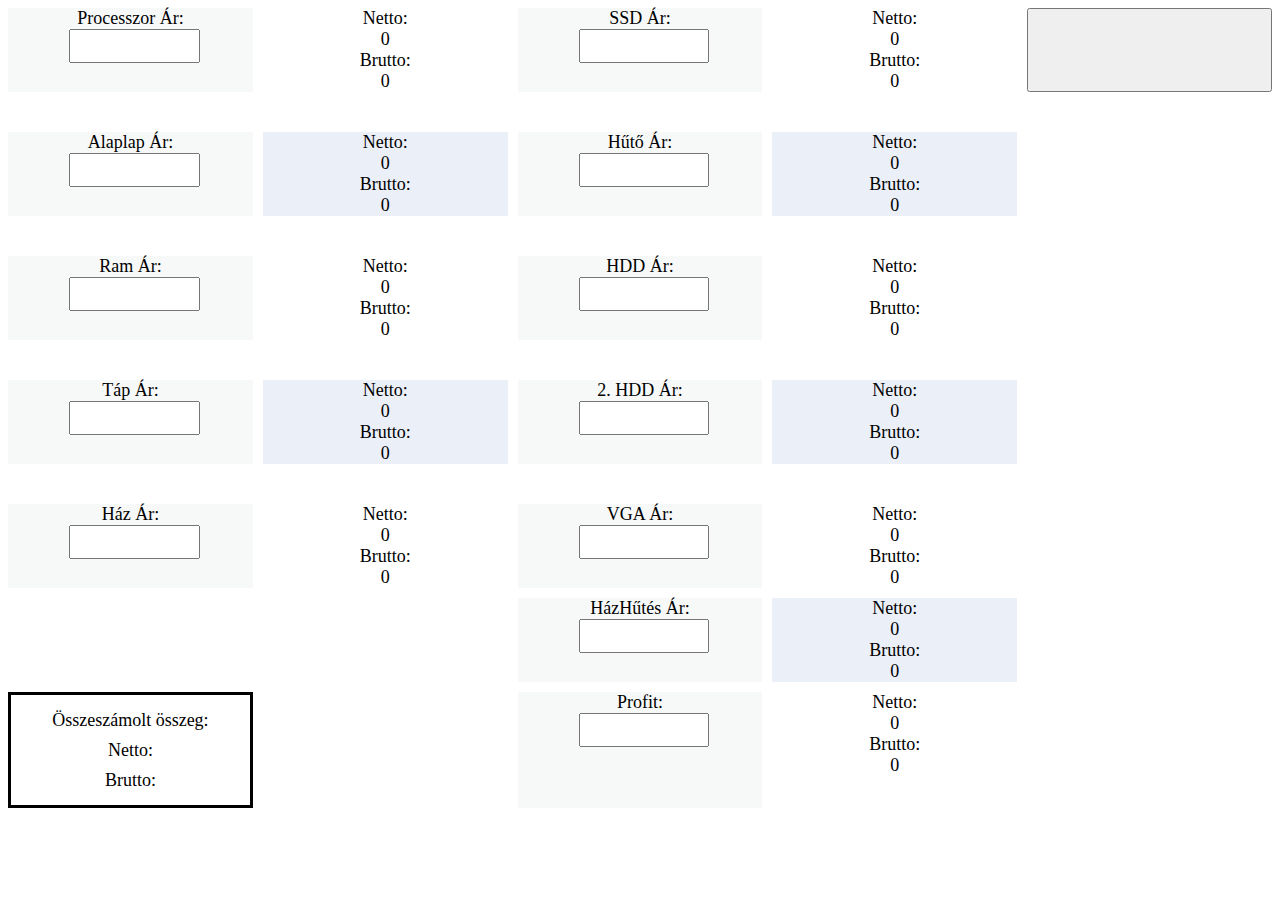
<file: index.html>
<!DOCTYPE html>
<html lang="en">
<head>
    <meta charset="UTF-8">
    <meta http-equiv="X-UA-Compatible" content="IE=edge">
    <meta name="viewport" content="width=device-width, initial-scale=1.0">
   <script src="script.js"></script>
   <link rel="stylesheet" href="style.css">
</head>
<body>

    <div class="wrapper">
        <div class="one">  <label for="cpuprice">Processzor Ár:</label>
            <input type="number" id="cpu" name="item"></div>
        <div class="two">Netto: <div id="cpuafa"> 0</div> Brutto: <div id="cpuwafa"> 0</div></div>

        <div class="three">   <label for="mobprice">Alaplap Ár:</label>
            <input type="number" id="mob" name="item"></div>
        <div class="four">Netto: <div id="mobafa"> 0</div> Brutto: <div id="mobwafa"> 0</div></div>

        <div class="five">    <label for="ramprice">Ram Ár:</label>
            <input type="number" id="ram" name="item">    </div>
        <div class="six">Netto: <div id="ramafa"> 0</div> Brutto: <div id="ramwafa"> 0</div></div>

        <div class="seven">    <label for="psuprice">Táp Ár:</label>
            <input type="number" id="psu" name="item">    </div>
        <div class="eight">Netto: <div id="psuafa"> 0</div> Brutto: <div id="psuwafa"> 0</div></div>

        <div class="nine">    <label for="casprice">Ház Ár:</label>
                <input type="number" id="cas" name="item">     </div> 
        <div class="ten">Netto: <div id="casafa"> 0</div> Brutto: <div id="caswafa"> 0</div></div>

        <div class="eleven">    <label for="ssdprice">SSD Ár:</label>
            <input type="number" id="ssd" name="item">     </div>
        <div class="twelve">Netto: <div id="ssdafa"> 0</div> Brutto: <div id="ssdwafa"> 0</div></div>

        <div class="thirteen"> Összeszámolt összeg: <div id="fullprice"></div> Netto: <div id="fullafa"></div> Brutto: <div id="fullwafa"></div>  </div>
     
        <div class="fifteen">    <label for="colprice">Hűtő Ár:</label>
            <input type="number" id="col" name="item">     </div> 
    <div class="sixteen">Netto: <div id="colafa"> 0</div> Brutto: <div id="colwafa"> 0</div></div>

        <div class="seventeen">    <label for="hddprice">HDD Ár:</label>
            <input type="number" id="hdd" name="item">     </div> 
    <div class="eightteen">Netto: <div id="hddafa"> 0</div> Brutto: <div id="hddwafa"> 0</div></div>

        <div class="nineteen">    <label for="hdsprice">2. HDD Ár:</label>
            <input type="number" id="hds" name="item">     </div> 
    <div class="twenty">Netto: <div id="hdsafa"> 0</div> Brutto: <div id="hdswafa"> 0</div></div>

        <div class="twentyone">    <label for="sdsprice">VGA  Ár:</label>
            <input type="number" id="sds" name="item">     </div> 
    <div class="twentytwo">Netto: <div id="sdsafa"> 0</div> Brutto: <div id="sdswafa"> 0</div></div>

        <div class="twentythree">    <label for="hhhprice">HázHűtés Ár:</label>
            <input type="number" id="hhh" name="item">     </div> 
    <div class="twentyfour">Netto: <div id="hhhafa"> 0</div> Brutto: <div id="hhhwafa"> 0</div></div>

        <div class="twentyfive">    <label for="anyprice">Profit:</label>
            <input type="number" id="any" name="item">     </div> 
    <div class="twentysix">Netto: <div id="anyafa"> 0</div> Brutto: <div id="anywafa"> 0</div></div>

<button onclick="document.getElementsByName('item').value = ''"></button>
    </div>
</body>
</html>
</file>
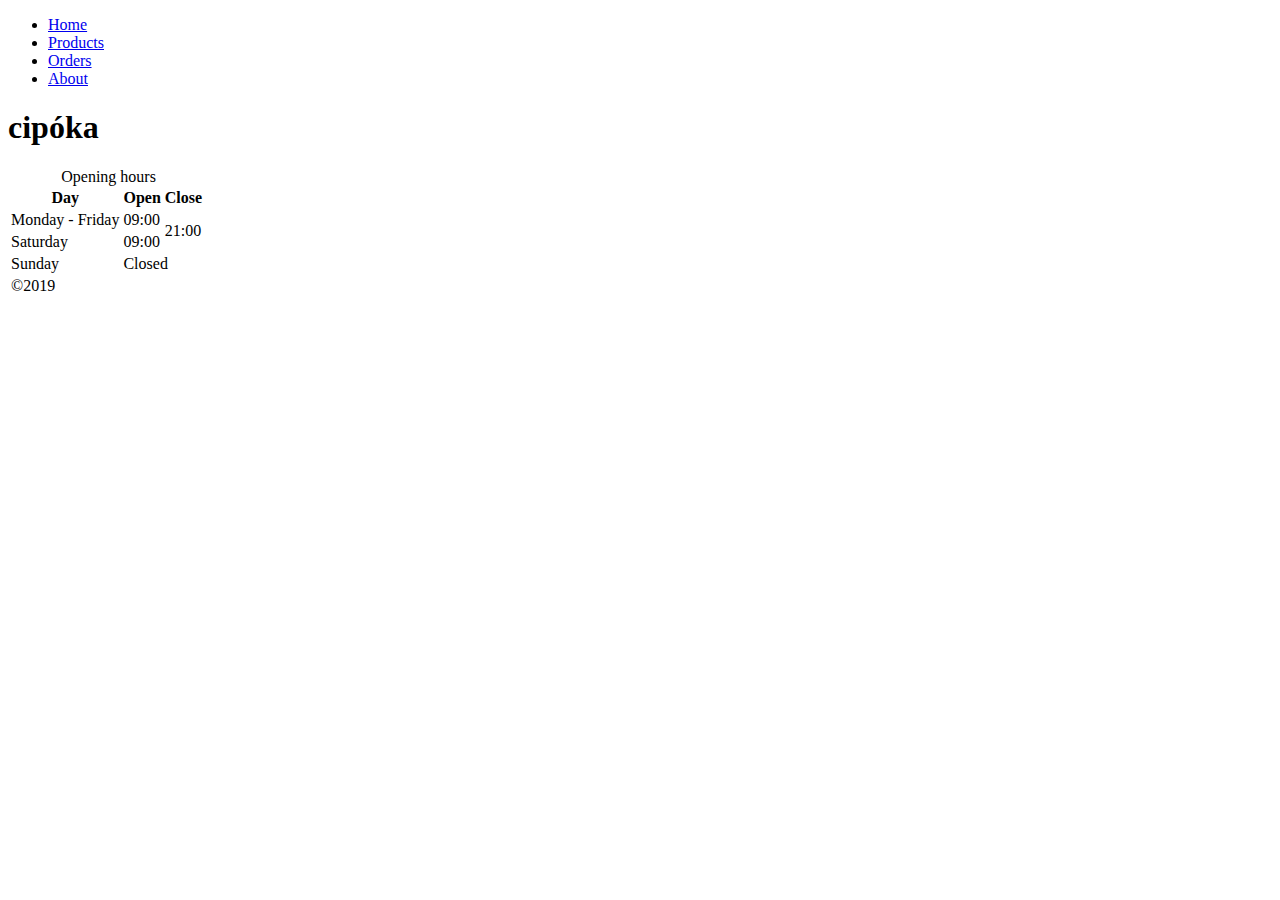
<file: about.html>
<!DOCTYPE html>
<html lang="en">
<head>
    <meta charset="UTF-8">
    <meta name="viewport" content="width=device-width, initial-scale=1.0">
    <title>Document</title>
</head>
<body>
    <ul>
        <li>
            <a href="/index.html">Home</a>
        </li>
        <li>
            <a href="/products.html">Products</a>
        </li>
        <li>
            <a href="/orders.html">Orders</a>
        </li>
        <li>
            <a href="/about.html">About</a>
        </li>
    </ul>
    <h1>
        cipóka
    </h1>
<table>
    <caption>Opening hours</caption>
    <thead>
        <tr>
            <th>Day</th>
            <th>Open</th>
            <th>Close</th>
        </tr>
    </thead>
    <tr>
        <td>Monday - Friday</td>
        <td>09:00</td>
        <td rowspan="2">21:00</td>
    </tr>
    <tr>
        <td>Saturday</td>
        <td>09:00</td>
        <td></td>
    </tr>
    <tr>
        <td>Sunday</td>
        <td colspan="2">Closed</td>
    </tr>
    <tfoot> 
        <td colspan="3">
            &copy;2019
        </td>
    </tfoot>
</table>
</body>
</html>
</file>
<file: style.css>
.thirteen {
    border-style: solid;
    padding: 10px;
    line-height: 30px;
}
#fullafa, #fullwafa, #fullprice{
    text-align: center;
    background-color: rgba(226, 123, 163, 0.247);
}
input {
    font-size:24px;
    display: block;
    width: 50%;
    margin-left: 25%;
}

.wrapper {
    display: grid;
    grid-template-columns: repeat(5, 1fr);
    grid-gap: 10px;
    grid-auto-rows: minmax(20px, auto);
    font-size: 18px;
    text-align: center;
  }
  .one {
    background-color: rgba(205, 216, 216, 0.164);
    grid-column: 1;
    grid-row: 1;
  }
  .two {
    grid-column: 2 / 2;
    grid-row: 1 / 2;
  }
  .three {
    background-color: rgba(205, 216, 216, 0.164);
    grid-column: 1;
    grid-row: 3;
  }
  .four {
    background-color: rgba(87, 122, 199, 0.116);
    grid-column: 2;
    grid-row: 3;
  }
  .five {
    background-color: rgba(205, 216, 216, 0.164);
    grid-column: 1;
    grid-row: 5;
}
.six {
    grid-column: 2;
    grid-row: 5;
}
.seven {
    background-color: rgba(205, 216, 216, 0.164);
    grid-column: 1;
    grid-row: 7;
}
.eight {
    background-color: rgba(87, 122, 199, 0.116);
    grid-column: 2;
    grid-row: 7;
}
.nine {
    background-color: rgba(205, 216, 216, 0.164);
    grid-column: 1;
    grid-row: 9;
}
.ten {
    grid-column: 2;
    grid-row: 9;
}
.eleven {
    background-color: rgba(205, 216, 216, 0.164);
    grid-column: 3;
    grid-row: 1;
}
.twelve {
    grid-column: 4;
    grid-row: 1;
}
.fifteen {
    background-color: rgba(205, 216, 216, 0.164);
    grid-column: 3;
    grid-row: 3;
}
.sixteen {
    background-color: rgba(87, 122, 199, 0.116);
    grid-column: 4;
    grid-row: 3;
}
.seventeen {
    background-color: rgba(205, 216, 216, 0.164);
    grid-column: 3;
    grid-row: 5;
}
.eightteen {
    grid-column: 4;
    grid-row: 5;
}
.nineteen {
    background-color: rgba(205, 216, 216, 0.164);
    grid-column: 3;
    grid-row: 7;
}
.twenty {
    background-color: rgba(87, 122, 199, 0.116);;
    grid-column: 4;
    grid-row: 7;
}
.twentyone {
    background-color: rgba(205, 216, 216, 0.164);
    grid-column: 3;
    grid-row: 9;
}
.twentytwo {
    grid-column: 4;
    grid-row: 9;
}
.twentythree {
    background-color: rgba(205, 216, 216, 0.164);
    grid-column: 3;
    grid-row: 10;
}
.twentyfour {
    background-color: rgba(87, 122, 199, 0.116);
    grid-column: 4;
    grid-row: 10;
}
.twentyfive {
    background-color: rgba(205, 216, 216, 0.164);
    grid-column: 3;
    grid-row: 11;
}
.twentysix {
    grid-column: 4;
    grid-row: 11;
}

.thirteen {
    grid-column: 1;
    grid-row: 11;
}
.fourteen {
    grid-column: 1;
    grid-row: 11;
}
.fourteen {
    grid-column: 2;
    grid-row: 11;
}
</file>
